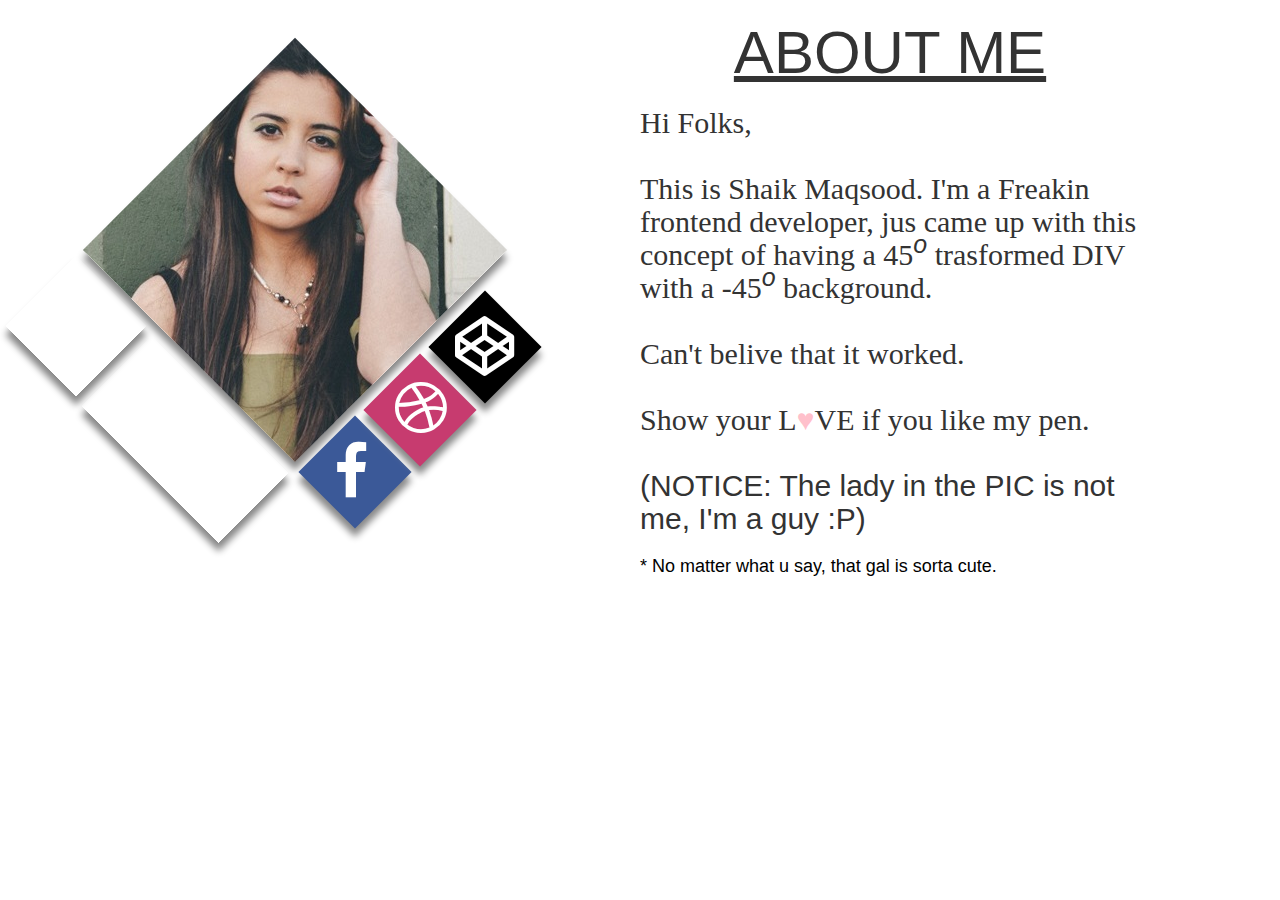
<file: ayush.html>
<!DOCTYPE html>
<html lang="en">
<head>
    <meta charset="UTF-8">
    <meta name="viewport" content="width=device-width, initial-scale=1.0">
    <meta http-equiv="X-UA-Compatible" content="ie=edge">
    <title>PortPholio</title>
    <link href="https://maxcdn.bootstrapcdn.com/bootstrap/3.3.7/css/bootstrap.min.css" rel="stylesheet">
    <link rel="stylesheet" href="https://maxcdn.bootstrapcdn.com/font-awesome/4.5.0/css/font-awesome.min.css">
    <link rel="stylesheet" href="css/ayush.css">
</head>
<body>
        <div class="row">
                <div class="containers col-lg-6 col-md-6">
                  
                  <div class="pic"></div>
                  
                  <div class="box1"></div>
                  <div class="box2"></div>
                  
                  <div class="social1">
                    <i class="fa fa-facebook" aria-hidden="true"></i> 
                  </div>
                  <div class="social2">
                  <i class="fa fa-dribbble" aria-hidden="true"></i>
                  </div>
                  <div class="social3">
                    <i class="fa fa-codepen" aria-hidden="true"></i>
                  </div>
                </div>
                
                <div class="content col-md-offset-6 col-lg-offset-6">
                  <center><h1 class="contentHead">ABOUT ME</h1></center>
                  
                  <h2>Hi Folks, <br/><br/>
                    This is Shaik Maqsood. I'm a Freakin frontend developer, jus came up with this concept of having a 45<sup>o</sup> trasformed DIV with a -45<sup>o</sup> background.<br/><br/>
                    Can't belive that it worked.
                    <br/><br/>
                    Show your L<span>&hearts;</span>VE if you like my pen.
                    <br/><br/>
                    <p>(NOTICE: The lady in the PIC is not me, I'm a guy :P)</p>
                    <p><span style="text-align:right; color:#000000; font-size:18px;">* No matter what u say, that gal is sorta cute.</span></p>
                  </h2>
                </div>
                </div>
</body>
</html>
</file>
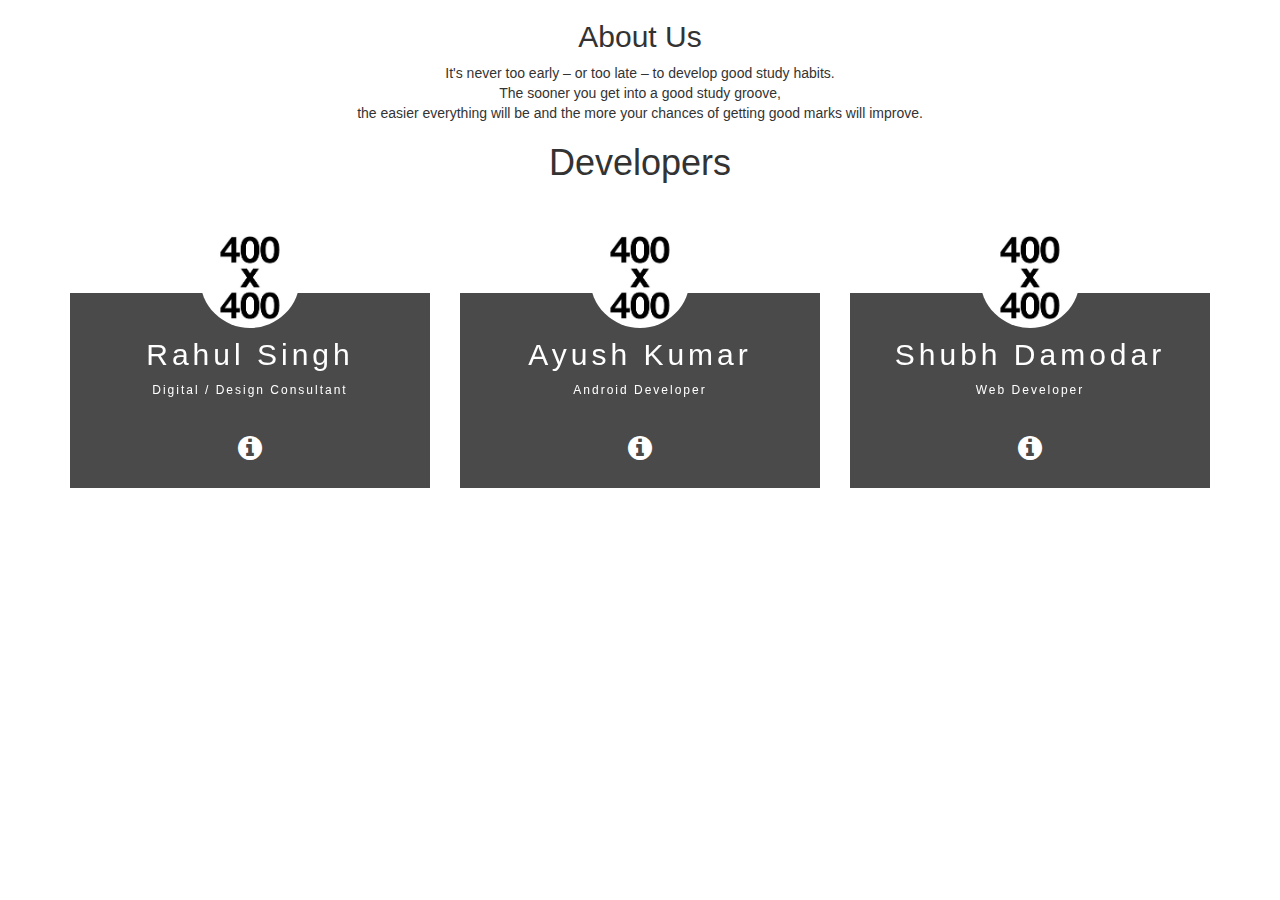
<file: portphoilo.html>
<!DOCTYPE html>
<html lang="en">
<head>
    <meta charset="UTF-8">
    <meta name="viewport" content="width=device-width, initial-scale=1.0">
    <meta http-equiv="X-UA-Compatible" content="ie=edge">
    <title>Portfolio</title> 
    <link href="https://maxcdn.bootstrapcdn.com/bootstrap/3.3.7/css/bootstrap.min.css" rel="stylesheet">
  <link rel="stylesheet" href="https://maxcdn.bootstrapcdn.com/font-awesome/4.5.0/css/font-awesome.min.css">
  <link rel="stylesheet" href="css/port.css">
</head>
<body>
  
        <section class="text-center">
            <h2>About Us</h2>
            <p>It's never too early – or too late – to develop good study habits. <br> The sooner you get into a good study groove, <br> the easier everything will be and the more your chances of getting good marks will improve.</p>
        </section>

  <h1 class="text-center">Developers</h1>
  <div class="container">
    <div class="row ">
      <div class="col-lg-12">
        <div>  
          <div class="col-md-4">
            <div class="profile-card text-center">
              <div class="profile-info">
  
                <img class="profile-pic" src="images/images.png">
  
                <h2 class="hvr-underline-from-center r">Rahul Singh  <span class="x">
                <br> Digital / Design Consultant</span></h2><br>
               <a href="rahul.html" target="_blank"><i class="fa fa-info-circle fa-2x"></i></a>
              </div>
  
            </div>
          </div>
          <div class="col-md-4">
            <div class="profile-card text-center">
  
             <div class="profile-info">
  
                <img class="profile-pic" src="images/images.png">
  
                <h2 class="hvr-underline-from-center r">Ayush Kumar<span class="x"> <br> Android Developer</span></h2><br>
                <a href="ayush.html" target="_blank"><i class="fa fa-info-circle fa-2x"></i></a>
              </div>
  
            </div>
          </div>
          <div class="col-md-4">
            <div class="profile-card text-center">
              <div class="profile-info">  
                <img class="profile-pic" src="images/images.png">
                <h2 class="hvr-underline-from-center r">Shubh Damodar<span class="x"> <br> Web Developer</span></h2>
                <a href="shubh.html" target="_blank"><i class="fa fa-info-circle fa-2x"></i></a>
              </div>
  
            </div>
          </div>
  
  
        </div>
      </div>
    </div>
  </div>
</body>
</html>
</file>
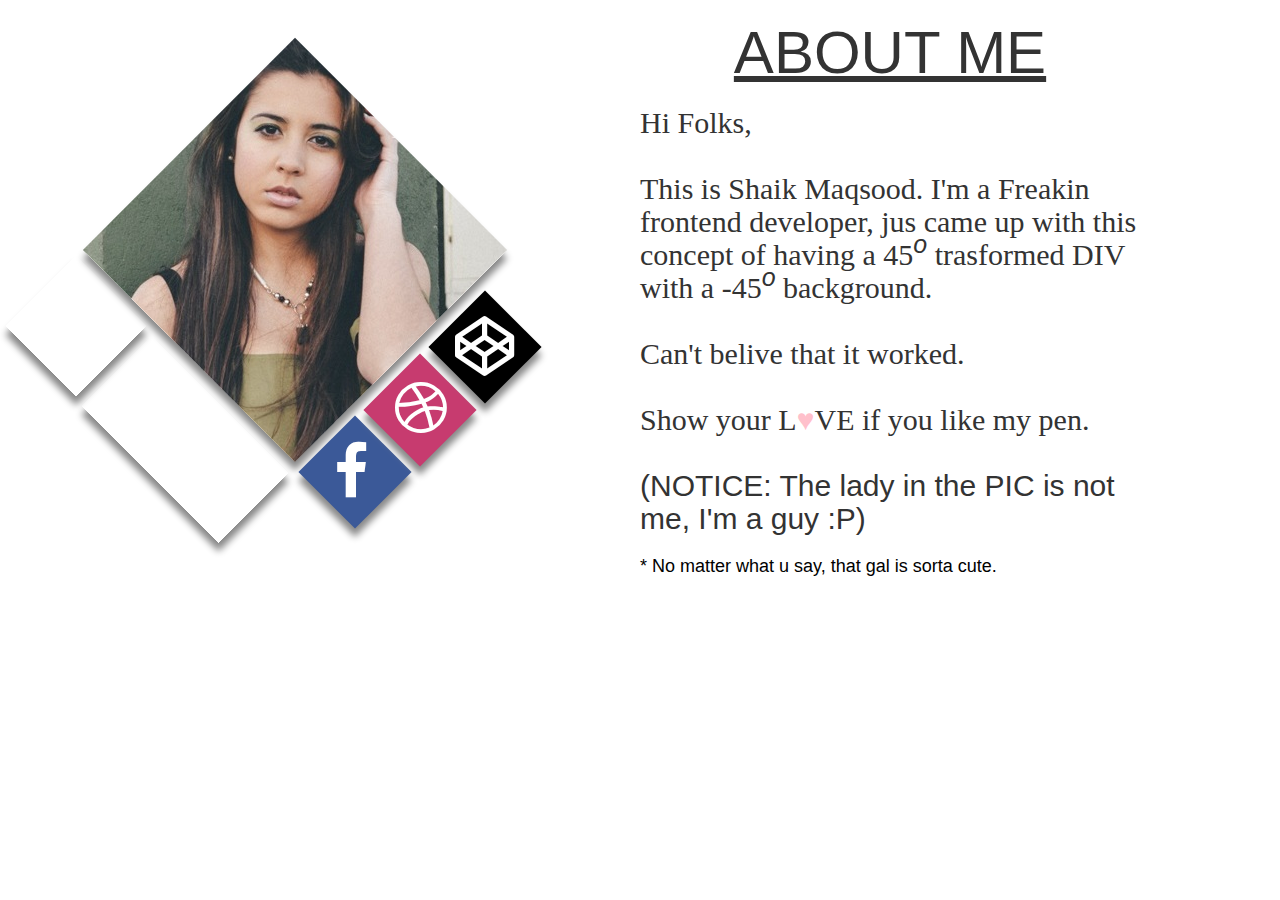
<file: rahul.html>
<!DOCTYPE html>
<html lang="en">
<head>
    <meta charset="UTF-8">
    <meta name="viewport" content="width=device-width, initial-scale=1.0">
    <meta http-equiv="X-UA-Compatible" content="ie=edge">
    <title>PortPholio</title>
    <link href="https://maxcdn.bootstrapcdn.com/bootstrap/3.3.7/css/bootstrap.min.css" rel="stylesheet">
    <link rel="stylesheet" href="https://maxcdn.bootstrapcdn.com/font-awesome/4.5.0/css/font-awesome.min.css">
    <link rel="stylesheet" href="css/rahul.css">
</head>
<body>
        <div class="row">
                <div class="containers col-lg-6 col-md-6">
                  
                  <div class="pic"></div>
                  
                  <div class="box1"></div>
                  <div class="box2"></div>
                  
                  <div class="social1">
                    <i class="fa fa-facebook" aria-hidden="true"></i> 
                  </div>
                  <div class="social2">
                  <i class="fa fa-dribbble" aria-hidden="true"></i>
                  </div>
                  <div class="social3">
                    <i class="fa fa-codepen" aria-hidden="true"></i>
                  </div>
                </div>
                
                <div class="content col-md-offset-6 col-lg-offset-6">
                  <center><h1 class="contentHead">ABOUT ME</h1></center>
                  
                  <h2>Hi Folks, <br/><br/>
                    This is Shaik Maqsood. I'm a Freakin frontend developer, jus came up with this concept of having a 45<sup>o</sup> trasformed DIV with a -45<sup>o</sup> background.<br/><br/>
                    Can't belive that it worked.
                    <br/><br/>
                    Show your L<span>&hearts;</span>VE if you like my pen.
                    <br/><br/>
                    <p>(NOTICE: The lady in the PIC is not me, I'm a guy :P)</p>
                    <p><span style="text-align:right; color:#000000; font-size:18px;">* No matter what u say, that gal is sorta cute.</span></p>
                  </h2>
                </div>
                </div>
</body>
</html>
</file>
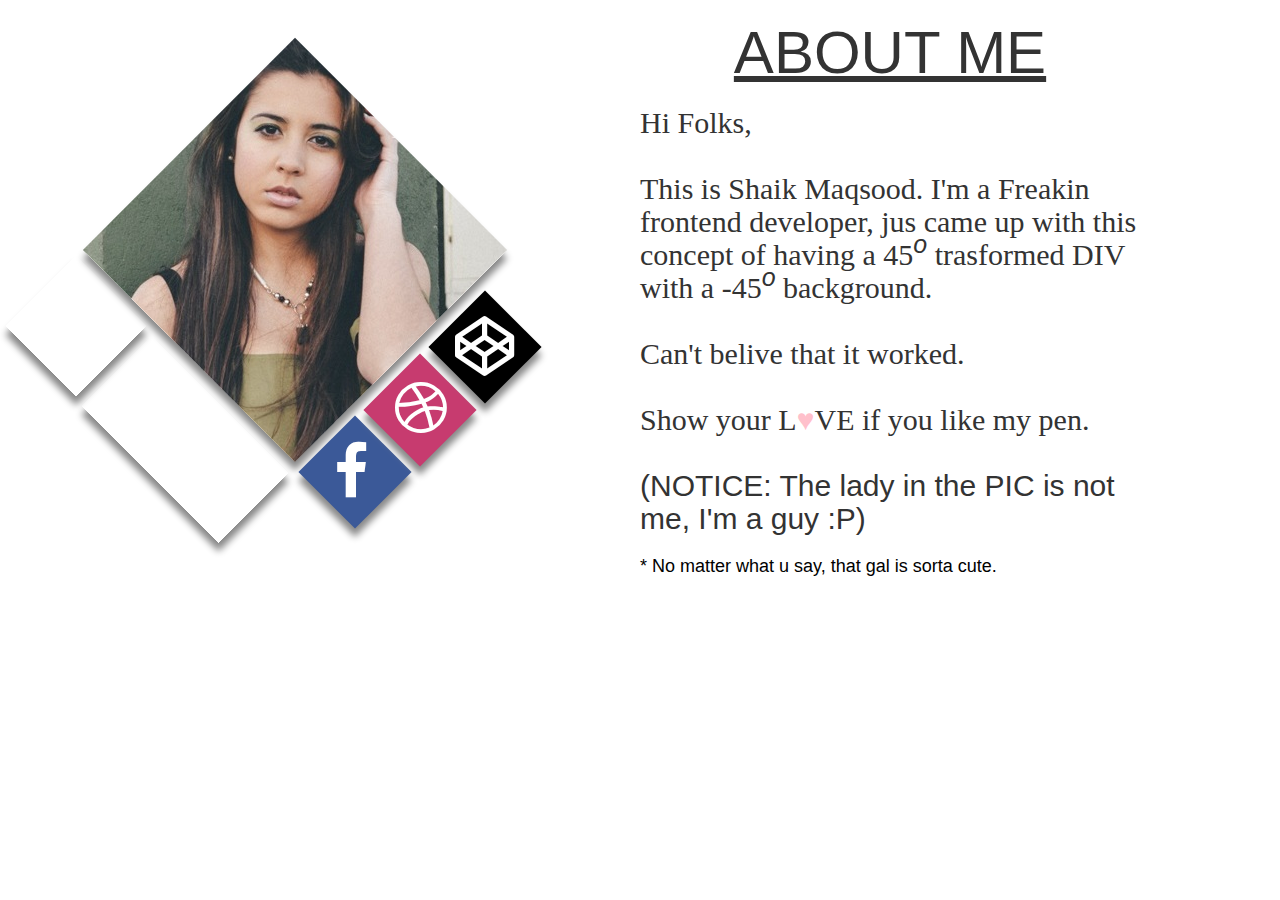
<file: shubh.html>
<!DOCTYPE html>
<html lang="en">
<head>
    <meta charset="UTF-8">
    <meta name="viewport" content="width=device-width, initial-scale=1.0">
    <meta http-equiv="X-UA-Compatible" content="ie=edge">
    <title>PortPholio</title>
    <link href="https://maxcdn.bootstrapcdn.com/bootstrap/3.3.7/css/bootstrap.min.css" rel="stylesheet">
    <link rel="stylesheet" href="https://maxcdn.bootstrapcdn.com/font-awesome/4.5.0/css/font-awesome.min.css">
    <link rel="stylesheet" href="css/shubh.css">
</head>
<body>
        <div class="row">
                <div class="containers col-lg-6 col-md-6">
                  
                  <div class="pic"></div>
                  
                  <div class="box1"></div>
                  <div class="box2"></div>
                  
                  <div class="social1">
                    <i class="fa fa-facebook" aria-hidden="true"></i> 
                  </div>
                  <div class="social2">
                  <i class="fa fa-dribbble" aria-hidden="true"></i>
                  </div>
                  <div class="social3">
                    <i class="fa fa-codepen" aria-hidden="true"></i>
                  </div>
                </div>
                
                <div class="content col-md-offset-6 col-lg-offset-6">
                  <center><h1 class="contentHead">ABOUT ME</h1></center>
                  
                  <h2>Hi Folks, <br/><br/>
                    This is Shaik Maqsood. I'm a Freakin frontend developer, jus came up with this concept of having a 45<sup>o</sup> trasformed DIV with a -45<sup>o</sup> background.<br/><br/>
                    Can't belive that it worked.
                    <br/><br/>
                    Show your L<span>&hearts;</span>VE if you like my pen.
                    <br/><br/>
                    <p>(NOTICE: The lady in the PIC is not me, I'm a guy :P)</p>
                    <p><span style="text-align:right; color:#000000; font-size:18px;">* No matter what u say, that gal is sorta cute.</span></p>
                  </h2>
                </div>
                </div>
</body>
</html>
</file>
<file: css/ayush.css>
body
{
  background:url('https://s-media-cache-ak0.pinimg.com/736x/f4/ac/6a/f4ac6aac3afb587f6cae04155656fca3.jpg');
}

.containers
{
  width:550px;
  height:100%;
  margin-left:10px;
}

.pic
{
  box-shadow: 6px 6px 7px #888888;
  width:300px;
  height:300px;
  position: relative;
  overflow: hidden;
  margin-top:100px;
  margin-left:135px;
  -ms-transform: rotate(45deg);
  -webkit-transform: rotate(45deg);
  transform: rotate(45deg);
}
.pic:before
{
  content: '';
  margin-top:-63px;
  margin-left:-80px;
  position: absolute;
  width: 450px;
  height: 450px;
  background: url('images/a0ed6d.jpg') center center;
  -ms-transform: rotate(-45deg);
  -webkit-transform: rotate(-45deg);
  transform: rotate(-45deg);
}

.pic:hover , .box1:hover , .box2:hover , .social1:hover , .social2:hover , .social3:hover 
{
  box-shadow: 3px 3px 7px #888888;
  cursor:pointer;
}

.box1
{
  box-shadow: 6px 6px 7px #888888;
  width:100px;
  height:100px;
  position: relative;
  overflow: hidden;
  margin-top:-124px;
  margin-left:16px;
  -ms-transform: rotate(45deg);
  -webkit-transform: rotate(45deg);
  transform: rotate(45deg);
}
.box1:before
{
  content: '';
  margin-top:-25px;
  margin-left:-31px;
  position: absolute;
  width: 200px;
  height: 200px;
  background: url('http://creek.themebucket.net/wp-content/uploads/2015/09/8.jpg') center center;
  -ms-transform: rotate(-45deg);
  -webkit-transform: rotate(-45deg);
  transform: rotate(-45deg);
}

.box2
{
  box-shadow: 6px 6px 7px #888888;
  position: relative;
  overflow: hidden;
  width:194px;
  height:99px;
  margin-top:14px;
  margin-left:78px;
  -ms-transform: rotate(45deg);
  -webkit-transform: rotate(45deg);
  transform: rotate(45deg);
}
.box2:before
{
  
  content: '';
  margin-top:-74px;
  margin-left:-31px;
  position: absolute;
  width: 300px;
  height: 300px;
  background: url('http://i-cdn.phonearena.com/images/articles/220901-image/Here-is-how-the-start-screen-of-Google-Maps-looks-like.jpg') center center;
  -ms-transform: rotate(-45deg);
  -webkit-transform: rotate(-45deg);
  transform: rotate(-45deg);
}

.social1
{
  box-shadow: 6px 6px 7px #888888;
  width:80px;
  height:80px;
  background-color:#3b5998;
  margin-top:-57px;
  margin-left:305px;
  -ms-transform: rotate(45deg);
  -webkit-transform: rotate(45deg);
  transform: rotate(45deg);
}

.social1 > i
{
  font-size:60px;
  margin-top:13px;
  margin-left:20px;
  -ms-transform: rotate(-45deg);
  -webkit-transform: rotate(-45deg);
  transform: rotate(-45deg);
  color:#ffffff;
}

.social2
{
  box-shadow: 6px 6px 7px #888888;
  width:80px;
  height:80px;
  background-color:#C73B6F;
  margin-top:-142px;
  margin-left:370px;
  -ms-transform: rotate(45deg);
  -webkit-transform: rotate(45deg);
  transform: rotate(45deg);
}
.social2 > i
{
  font-size:60px;
  margin-top:8px;
  margin-left:13px;
  -ms-transform: rotate(-45deg);
  -webkit-transform: rotate(-45deg);
  transform: rotate(-45deg);
  color:#ffffff;
}

.social3
{
  box-shadow: 6px 6px 7px #888888;
  width:80px;
  height:80px;
  background-color:#000000;
  margin-top:-143px;
  margin-left:435px;
  -ms-transform: rotate(45deg);
  -webkit-transform: rotate(45deg);
  transform: rotate(45deg);
}
.social3 > i
{
  font-size:60px;
  margin-top:9px;
  margin-left:9px;
  -ms-transform: rotate(-45deg);
  -webkit-transform: rotate(-45deg);
  transform: rotate(-45deg);
  color:#ffffff;
}

.content
{
  height:100%;
  width:500px;
}

p
{
  font-family: 'Open Sans Condensed', sans-serif;
}

h2
{
  font-family: 'Dancing Script', cursive;
}

.contentHead
{
  font-family: 'Open Sans Condensed', sans-serif;
  font-size:60px;
  font-weight:500;
  text-decoration:underline;
}

sup
{
  font-family: 'Open Sans Condensed', sans-serif;
  font-style: italic;
  font-size:smaller;
}

span
{
  color:pink;
}
</file>
<file: css/port.css>
body {
  background-color: rgba(234, 230, 230, 0);
}

.container {
  padding: 0px;
}

.profile-card {
	background-color: #000000b5;
  margin-bottom: 20px;
			
		}
		
.profile-pic {
  border-radius: 50%;
  position: absolute;
  top: -65px;
  left: 0;
  right: 0;
  margin: auto;
  z-index: 1;
  max-width: 100px;
		transition: all 0.4s;
				}

				
.profile-info {
		color: #ffffff;
		padding: 25px;
	    position: relative;
	    margin-top: 100px;
				}
		
.profile-info .r {
	color: #ffffff;
    letter-spacing: 4px;
	  padding-bottom: 12px;
				}
				
.profile-info .x {
	display: block;
    font-size: 12px;
    color: rgb(255, 255, 255);
	letter-spacing: 2px;
			}

.profile-info a {
	 color: rgb(255, 255, 255);
		}
.profile-info i {
	    padding: 15px 35px 0px 35px;
		}
		

.profile-card:hover .profile-pic {
	-webkit-transform: scale(1.1);
	        transform: scale(1.1);
		}

.profile-card:hover .profile-info hr  {
	opacity: 1;
		}
		
		
		
		
/* Underline From Center */
.hvr-underline-from-center {
  display: inline-block;
  vertical-align: middle;
  -webkit-transform: translateZ(0);
  transform: translateZ(0);
  box-shadow: 0 0 1px rgba(0, 0, 0, 0);
  -webkit-backface-visibility: hidden;
  backface-visibility: hidden;
  -moz-osx-font-smoothing: grayscale;
  position: relative;
  overflow: hidden;
}
.hvr-underline-from-center:before {
  content: "";
  position: absolute;
  z-index: -1;
  left: 52%;
  right: 52%;
  bottom: 0;
  background: #FFFFFF;
  border-radius: 50%;
  height: 3px;
  transition-property: all;
  transition-duration: 0.2s;
  transition-timing-function: ease-out;
}
.profile-card:hover .hvr-underline-from-center:before, .profile-card:focus .hvr-underline-from-center:before, .profile-card:active .hvr-underline-from-center:before {
  left: 0;
  right: 0;
  height: 1px;
  background: #CECECE;
  border-radius: 0;
}
</file>
<file: css/rahul.css>
body
{
  background:url('https://s-media-cache-ak0.pinimg.com/736x/f4/ac/6a/f4ac6aac3afb587f6cae04155656fca3.jpg');
}

.containers
{
  width:550px;
  height:100%;
  margin-left:10px;
}

.pic
{
  box-shadow: 6px 6px 7px #888888;
  width:300px;
  height:300px;
  position: relative;
  overflow: hidden;
  margin-top:100px;
  margin-left:135px;
  -ms-transform: rotate(45deg);
  -webkit-transform: rotate(45deg);
  transform: rotate(45deg);
}
.pic:before
{
  content: '';
  margin-top:-63px;
  margin-left:-80px;
  position: absolute;
  width: 450px;
  height: 450px;
  background: url('images/a0ed6d.jpg') center center;
  -ms-transform: rotate(-45deg);
  -webkit-transform: rotate(-45deg);
  transform: rotate(-45deg);
}

.pic:hover , .box1:hover , .box2:hover , .social1:hover , .social2:hover , .social3:hover 
{
  box-shadow: 3px 3px 7px #888888;
  cursor:pointer;
}

.box1
{
  box-shadow: 6px 6px 7px #888888;
  width:100px;
  height:100px;
  position: relative;
  overflow: hidden;
  margin-top:-124px;
  margin-left:16px;
  -ms-transform: rotate(45deg);
  -webkit-transform: rotate(45deg);
  transform: rotate(45deg);
}
.box1:before
{
  content: '';
  margin-top:-25px;
  margin-left:-31px;
  position: absolute;
  width: 200px;
  height: 200px;
  background: url('http://creek.themebucket.net/wp-content/uploads/2015/09/8.jpg') center center;
  -ms-transform: rotate(-45deg);
  -webkit-transform: rotate(-45deg);
  transform: rotate(-45deg);
}

.box2
{
  box-shadow: 6px 6px 7px #888888;
  position: relative;
  overflow: hidden;
  width:194px;
  height:99px;
  margin-top:14px;
  margin-left:78px;
  -ms-transform: rotate(45deg);
  -webkit-transform: rotate(45deg);
  transform: rotate(45deg);
}
.box2:before
{
  
  content: '';
  margin-top:-74px;
  margin-left:-31px;
  position: absolute;
  width: 300px;
  height: 300px;
  background: url('http://i-cdn.phonearena.com/images/articles/220901-image/Here-is-how-the-start-screen-of-Google-Maps-looks-like.jpg') center center;
  -ms-transform: rotate(-45deg);
  -webkit-transform: rotate(-45deg);
  transform: rotate(-45deg);
}

.social1
{
  box-shadow: 6px 6px 7px #888888;
  width:80px;
  height:80px;
  background-color:#3b5998;
  margin-top:-57px;
  margin-left:305px;
  -ms-transform: rotate(45deg);
  -webkit-transform: rotate(45deg);
  transform: rotate(45deg);
}

.social1 > i
{
  font-size:60px;
  margin-top:13px;
  margin-left:20px;
  -ms-transform: rotate(-45deg);
  -webkit-transform: rotate(-45deg);
  transform: rotate(-45deg);
  color:#ffffff;
}

.social2
{
  box-shadow: 6px 6px 7px #888888;
  width:80px;
  height:80px;
  background-color:#C73B6F;
  margin-top:-142px;
  margin-left:370px;
  -ms-transform: rotate(45deg);
  -webkit-transform: rotate(45deg);
  transform: rotate(45deg);
}
.social2 > i
{
  font-size:60px;
  margin-top:8px;
  margin-left:13px;
  -ms-transform: rotate(-45deg);
  -webkit-transform: rotate(-45deg);
  transform: rotate(-45deg);
  color:#ffffff;
}

.social3
{
  box-shadow: 6px 6px 7px #888888;
  width:80px;
  height:80px;
  background-color:#000000;
  margin-top:-143px;
  margin-left:435px;
  -ms-transform: rotate(45deg);
  -webkit-transform: rotate(45deg);
  transform: rotate(45deg);
}
.social3 > i
{
  font-size:60px;
  margin-top:9px;
  margin-left:9px;
  -ms-transform: rotate(-45deg);
  -webkit-transform: rotate(-45deg);
  transform: rotate(-45deg);
  color:#ffffff;
}

.content
{
  height:100%;
  width:500px;
}

p
{
  font-family: 'Open Sans Condensed', sans-serif;
}

h2
{
  font-family: 'Dancing Script', cursive;
}

.contentHead
{
  font-family: 'Open Sans Condensed', sans-serif;
  font-size:60px;
  font-weight:500;
  text-decoration:underline;
}

sup
{
  font-family: 'Open Sans Condensed', sans-serif;
  font-style: italic;
  font-size:smaller;
}

span
{
  color:pink;
}
</file>
<file: css/shubh.css>
body
{
  background:url('https://s-media-cache-ak0.pinimg.com/736x/f4/ac/6a/f4ac6aac3afb587f6cae04155656fca3.jpg');
}

.containers
{
  width:550px;
  height:100%;
  margin-left:10px;
}

.pic
{
  box-shadow: 6px 6px 7px #888888;
  width:300px;
  height:300px;
  position: relative;
  overflow: hidden;
  margin-top:100px;
  margin-left:135px;
  -ms-transform: rotate(45deg);
  -webkit-transform: rotate(45deg);
  transform: rotate(45deg);
}
.pic:before
{
  content: '';
  margin-top:-63px;
  margin-left:-80px;
  position: absolute;
  width: 450px;
  height: 450px;
  background: url('images/a0ed6d.jpg') center center;
  -ms-transform: rotate(-45deg);
  -webkit-transform: rotate(-45deg);
  transform: rotate(-45deg);
}

.pic:hover , .box1:hover , .box2:hover , .social1:hover , .social2:hover , .social3:hover 
{
  box-shadow: 3px 3px 7px #888888;
  cursor:pointer;
}

.box1
{
  box-shadow: 6px 6px 7px #888888;
  width:100px;
  height:100px;
  position: relative;
  overflow: hidden;
  margin-top:-124px;
  margin-left:16px;
  -ms-transform: rotate(45deg);
  -webkit-transform: rotate(45deg);
  transform: rotate(45deg);
}
.box1:before
{
  content: '';
  margin-top:-25px;
  margin-left:-31px;
  position: absolute;
  width: 200px;
  height: 200px;
  background: url('http://creek.themebucket.net/wp-content/uploads/2015/09/8.jpg') center center;
  -ms-transform: rotate(-45deg);
  -webkit-transform: rotate(-45deg);
  transform: rotate(-45deg);
}

.box2
{
  box-shadow: 6px 6px 7px #888888;
  position: relative;
  overflow: hidden;
  width:194px;
  height:99px;
  margin-top:14px;
  margin-left:78px;
  -ms-transform: rotate(45deg);
  -webkit-transform: rotate(45deg);
  transform: rotate(45deg);
}
.box2:before
{
  
  content: '';
  margin-top:-74px;
  margin-left:-31px;
  position: absolute;
  width: 300px;
  height: 300px;
  background: url('http://i-cdn.phonearena.com/images/articles/220901-image/Here-is-how-the-start-screen-of-Google-Maps-looks-like.jpg') center center;
  -ms-transform: rotate(-45deg);
  -webkit-transform: rotate(-45deg);
  transform: rotate(-45deg);
}

.social1
{
  box-shadow: 6px 6px 7px #888888;
  width:80px;
  height:80px;
  background-color:#3b5998;
  margin-top:-57px;
  margin-left:305px;
  -ms-transform: rotate(45deg);
  -webkit-transform: rotate(45deg);
  transform: rotate(45deg);
}

.social1 > i
{
  font-size:60px;
  margin-top:13px;
  margin-left:20px;
  -ms-transform: rotate(-45deg);
  -webkit-transform: rotate(-45deg);
  transform: rotate(-45deg);
  color:#ffffff;
}

.social2
{
  box-shadow: 6px 6px 7px #888888;
  width:80px;
  height:80px;
  background-color:#C73B6F;
  margin-top:-142px;
  margin-left:370px;
  -ms-transform: rotate(45deg);
  -webkit-transform: rotate(45deg);
  transform: rotate(45deg);
}
.social2 > i
{
  font-size:60px;
  margin-top:8px;
  margin-left:13px;
  -ms-transform: rotate(-45deg);
  -webkit-transform: rotate(-45deg);
  transform: rotate(-45deg);
  color:#ffffff;
}

.social3
{
  box-shadow: 6px 6px 7px #888888;
  width:80px;
  height:80px;
  background-color:#000000;
  margin-top:-143px;
  margin-left:435px;
  -ms-transform: rotate(45deg);
  -webkit-transform: rotate(45deg);
  transform: rotate(45deg);
}
.social3 > i
{
  font-size:60px;
  margin-top:9px;
  margin-left:9px;
  -ms-transform: rotate(-45deg);
  -webkit-transform: rotate(-45deg);
  transform: rotate(-45deg);
  color:#ffffff;
}

.content
{
  height:100%;
  width:500px;
}

p
{
  font-family: 'Open Sans Condensed', sans-serif;
}

h2
{
  font-family: 'Dancing Script', cursive;
}

.contentHead
{
  font-family: 'Open Sans Condensed', sans-serif;
  font-size:60px;
  font-weight:500;
  text-decoration:underline;
}

sup
{
  font-family: 'Open Sans Condensed', sans-serif;
  font-style: italic;
  font-size:smaller;
}

span
{
  color:pink;
}
</file>
